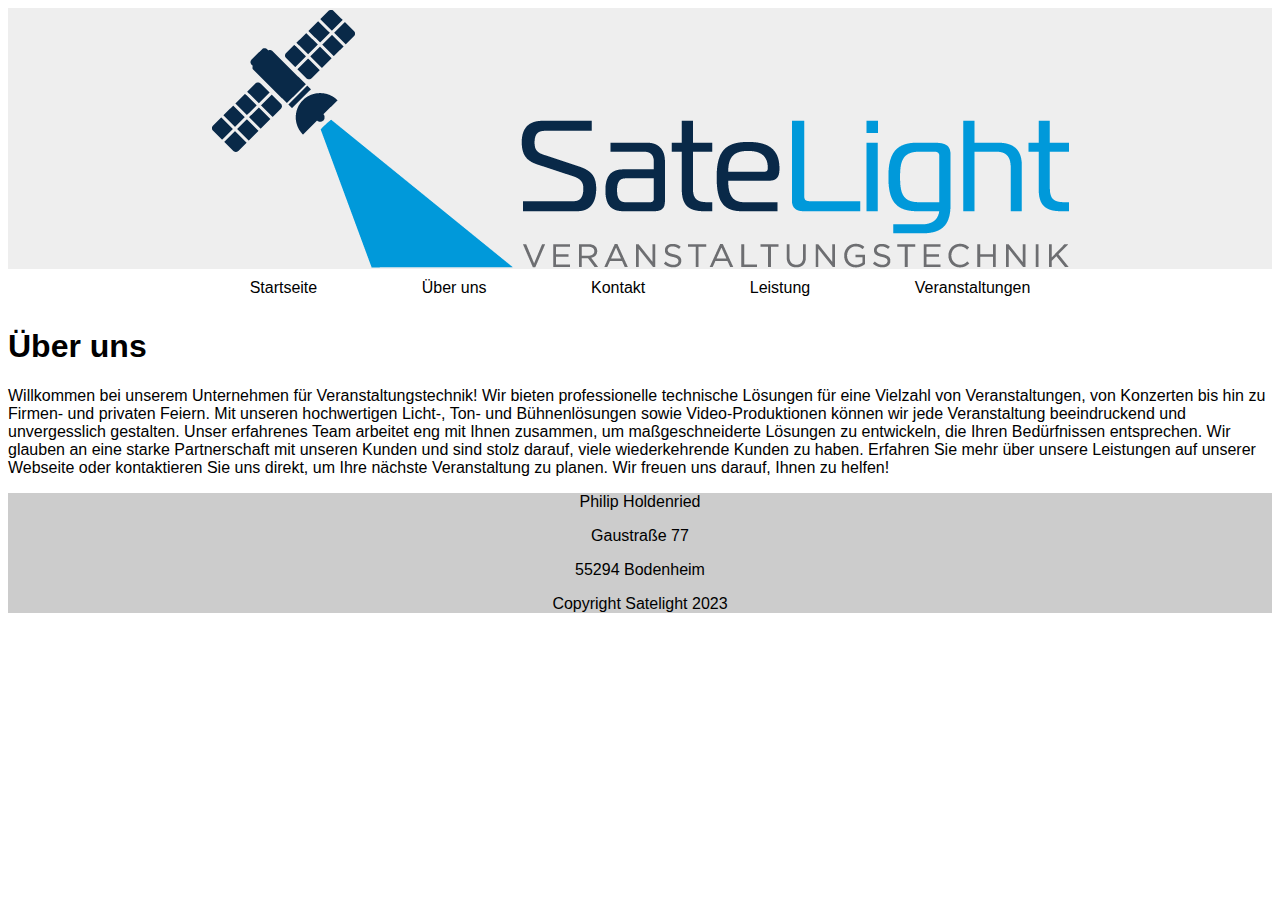
<file: wir.html>
<!DOCTYPE html>
<html lang="en">
<head>
    <meta charset="UTF-8">
    <title>Satelight</title>
    <link rel="stylesheet" href="satelight.css">
    <meta name="viewport" content="width=device-width, initial-scale=1.0">
</head>
<body>
<div class="headerlogo">
    <img src="icons/satelight_web.png" alt="logo">
</div>
<div class="topnav">
    <a href="satelight.html">Startseite</a>
    <a href="wir.html">Über uns</a>
    <a href="kontakt.html">Kontakt</a>
    <a href="#">Leistung</a>
    <a href="#">Veranstaltungen</a>
</div>
<div class="willkommen">
    <h1>Über uns</h1>
    <p>Willkommen bei unserem Unternehmen für Veranstaltungstechnik!

        Wir bieten professionelle technische Lösungen für eine Vielzahl von Veranstaltungen, von Konzerten bis hin zu Firmen- und privaten Feiern. Mit unseren hochwertigen Licht-, Ton- und Bühnenlösungen sowie Video-Produktionen können wir jede Veranstaltung beeindruckend und unvergesslich gestalten.

        Unser erfahrenes Team arbeitet eng mit Ihnen zusammen, um maßgeschneiderte Lösungen zu entwickeln, die Ihren Bedürfnissen entsprechen. Wir glauben an eine starke Partnerschaft mit unseren Kunden und sind stolz darauf, viele wiederkehrende Kunden zu haben.

        Erfahren Sie mehr über unsere Leistungen auf unserer Webseite oder kontaktieren Sie uns direkt, um Ihre nächste Veranstaltung zu planen. Wir freuen uns darauf, Ihnen zu helfen!</p>
</div>
<div class="footer">
    <p>Philip Holdenried</p>
    <p>Gaustraße 77</p>
    <p>55294 Bodenheim</p>
    <p>Copyright Satelight 2023</p>
</div>
</body>
</html>
</file>
<file: satelight.css>
body {
    font-family: Arial;
}
.kontakt {
    display: flex;
    background: #eee;
}
.kontakt a {
    font-size: 0.7em;
    padding: 10px;
    text-decoration: none;
    color: #666;
}

.kontakt a:hover {
    font-size: 1em;
}
.headerlogo {
    width: 100%;
    height: 100%;
    background: #eee;
    display: flex;
    justify-content: center;
    align-items: center;
}
.topnav {
    background-color: #fff;
    position: sticky;
    top: 0;
    padding-top: 10px;
    padding-bottom: 10px;
    text-align: center;
}
.topnav a {
    color: #000;
    padding: 5px 50px;
    text-decoration: none;
    border-radius: 20px;
}
.topnav a:hover {
    background: #eee;
}

.bild {
    background: #eee;
    display: inline-block;
}

.bild p {;
    height: 1000px;
}

.veranstaltungen {
    width: 40%;
    display: inline-block;
    float: right;
    background: #eee;
    border-radius: 10px;
    padding: 10px;
}
.veranstaltung {
    padding: 5px;
    background: #dadada;
    margin-bottom: 5px;
    border-radius: 10px;
}
.footer {
    text-align: center;
    background: #ccc;
}
</file>
